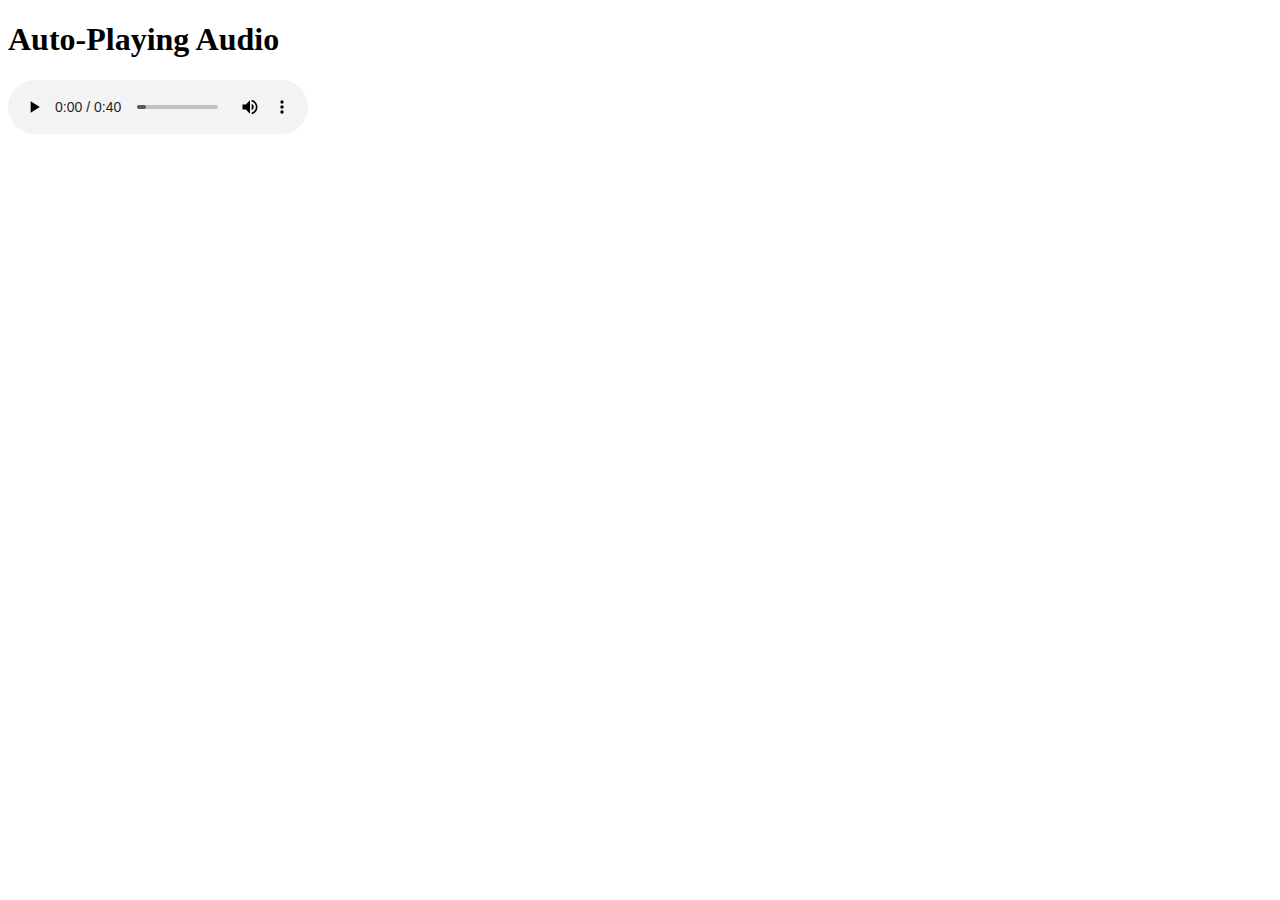
<file: audio_player.html>
<!DOCTYPE html>
<html lang="en">
<head>
    <meta charset="UTF-8">
    <meta name="viewport" content="width=device-width, initial-scale=1.0">
    <title>Auto-Playing Audio</title>
</head>
<body>
    <h1>Auto-Playing Audio</h1>
    <audio autoplay controls>
        <source src="coould-be-something.mp3" type="audio/mpeg">
        Your browser does not support the audio element.
    </audio>
</body>
</html>
</file>
